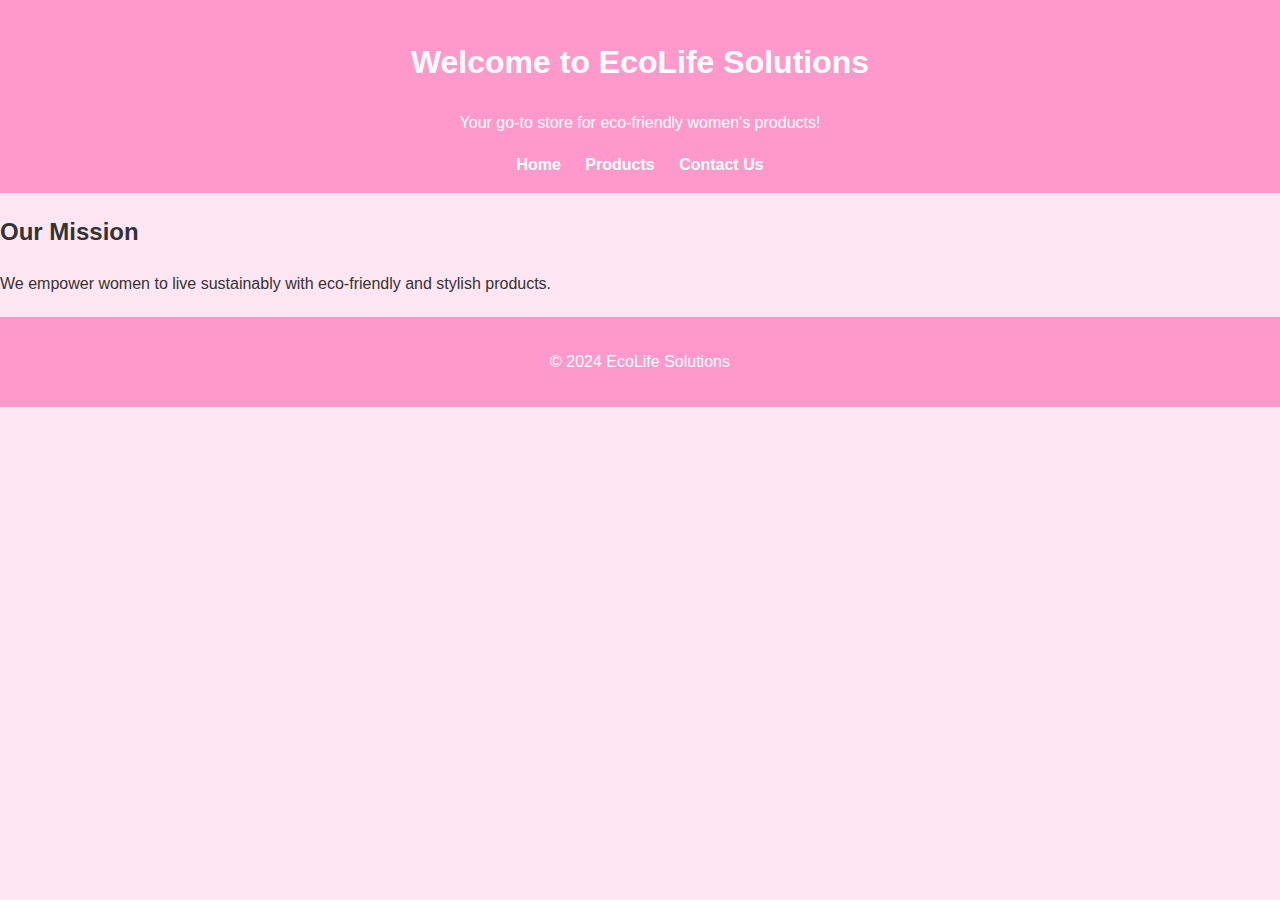
<file: index.html>
<!DOCTYPE html>
<html lang="en">
<head>
    <meta charset="UTF-8">
    <meta name="viewport" content="width=device-width, initial-scale=1.0">
    <title>EcoLife Solutions</title>
    <link rel="stylesheet" href="styles.css">
</head>
<body>
    <header>
        <h1>Welcome to EcoLife Solutions</h1>
        <p>Your go-to store for eco-friendly women's products!</p>
        <nav>
            <a href="index.html">Home</a>
            <a href="products.html">Products</a>
            <a href="contact.html">Contact Us</a>
        </nav>
    </header>
    <main>
        <section>
            <h2>Our Mission</h2>
            <p>We empower women to live sustainably with eco-friendly and stylish products.</p>
        </section>
    </main>
    <footer>
        <p>&copy; 2024 EcoLife Solutions</p>
    </footer>
</body>
</html>
</file>
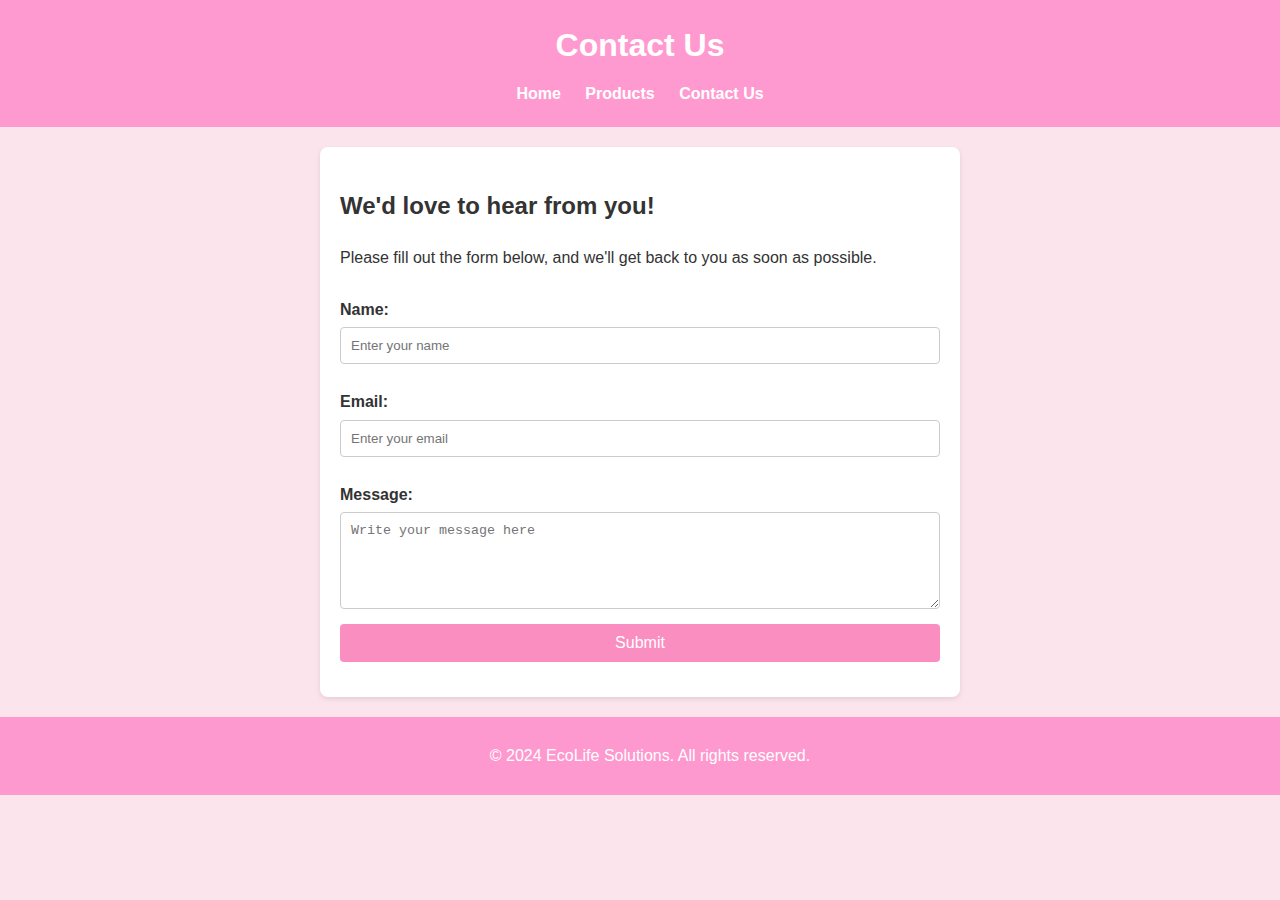
<file: contact.html>
<!DOCTYPE html>
<html lang="en">
<head>
    <meta charset="UTF-8">
    <meta name="viewport" content="width=device-width, initial-scale=1.0">
    <title>Contact Us - EcoLife Solutions</title>
    <link rel="stylesheet" href="styles.css">
    <style>
       
        body {
            font-family: Arial, sans-serif;
            margin: 0;
            padding: 0;
            background-color: #fce4ec; 
            color: #333;
        }

        header {
            background-color: #ff9ad0;
            color: #fff;
            padding: 20px;
            text-align: center;
        }

        header h1 {
            margin: 0;
        }

        nav {
            margin-top: 10px;
        }

        nav a {
            color: #fff;
            margin: 0 10px;
            text-decoration: none;
            font-weight: bold;
        }

        nav a:hover {
            text-decoration: underline;
        }

        main {
            padding: 20px;
            max-width: 600px;
            margin: 20px auto;
            background: #fff;
            border-radius: 8px;
            box-shadow: 0 2px 5px rgba(0, 0, 0, 0.1);
        }

        form {
            display: flex;
            flex-direction: column;
        }

        form label {
            margin: 10px 0 5px;
            font-weight: bold;
        }

        form input, form textarea, form button {
            padding: 10px;
            margin-bottom: 15px;
            border: 1px solid #ccc;
            border-radius: 4px;
        }

        form input:focus, form textarea:focus {
            border-color: #ffc2e4;
            outline: none;
        }

        form button {
            background-color: #fb8ec1;
            color: #fff;
            font-size: 16px;
            cursor: pointer;
            border: none;
        }

        form button:hover {
            background-color: #fdc0df;
        }

        footer {
            text-align: center;
            padding: 10px;
            background-color: #fe99cf;
            color: #fff;
            position: relative;
            bottom: 0;
            width: 100%;
        }
    </style>
</head>
<body>
    <header>
        <h1>Contact Us</h1>
        <nav>
            <a href="index.html">Home</a>
            <a href="products.html">Products</a>
            <a href="contact.html">Contact Us</a>
        </nav>
    </header>
    <main>
        <h2>We'd love to hear from you!</h2>
        <p>Please fill out the form below, and we'll get back to you as soon as possible.</p>
        <form>
            <label for="name">Name:</label>
            <input type="text" id="name" name="name" placeholder="Enter your name" required>
            
            <label for="email">Email:</label>
            <input type="email" id="email" name="email" placeholder="Enter your email" required>
            
            <label for="message">Message:</label>
            <textarea id="message" name="message" placeholder="Write your message here" rows="5" required></textarea>
            
            <button type="submit">Submit</button>
        </form>
    </main>
    <footer>
        <p>&copy; 2024 EcoLife Solutions. All rights reserved.</p>
    </footer>
</body>
</html>
</file>
<file: styles.css>
body {
    font-family: Arial, sans-serif;
    margin: 0;
    padding: 0;
    background-color: #ffe6f2;
    color: #333;
    line-height: 1.6;
}


header {
    background: #ff99cc;
    color: white;
    padding: 1rem;
    text-align: center;
}

nav a {
    margin: 0 10px;
    color: white;
    text-decoration: none;
    font-weight: bold;
}


.product-list {
    display: grid;
    grid-template-columns: repeat(auto-fit, minmax(250px, 1fr));
    gap: 20px;
    list-style-type: none;
    padding: 0;
    margin: 20px;
}

.product-item {
    background: #fff;
    border: 1px solid #ff99cc;
    border-radius: 10px;
    padding: 15px;
    text-align: center;
    box-shadow: 0 4px 8px rgba(0, 0, 0, 0.1);
    transition: transform 0.3s ease, box-shadow 0.3s ease;
}

.product-item:hover {
    transform: scale(1.05);
    box-shadow: 0 8px 16px rgba(0, 0, 0, 0.2);
}

.product-item img {
    width: 150px;
    height: 150px;
    margin-bottom: 15px;
    border-radius: 50%;
    border: 3px solid #ff99cc;
    box-shadow: 0 4px 6px rgba(0, 0, 0, 0.1);
}

.product-item h3 {
    margin: 10px 0;
    font-size: 18px;
    color: #ff3399;
}

.product-item p {
    font-size: 14px;
    color: #555;
}


footer {
    background: #ff99cc;
    color: white;
    text-align: center;
    padding: 1rem 0;
    margin-top: 20px;
}
</file>
